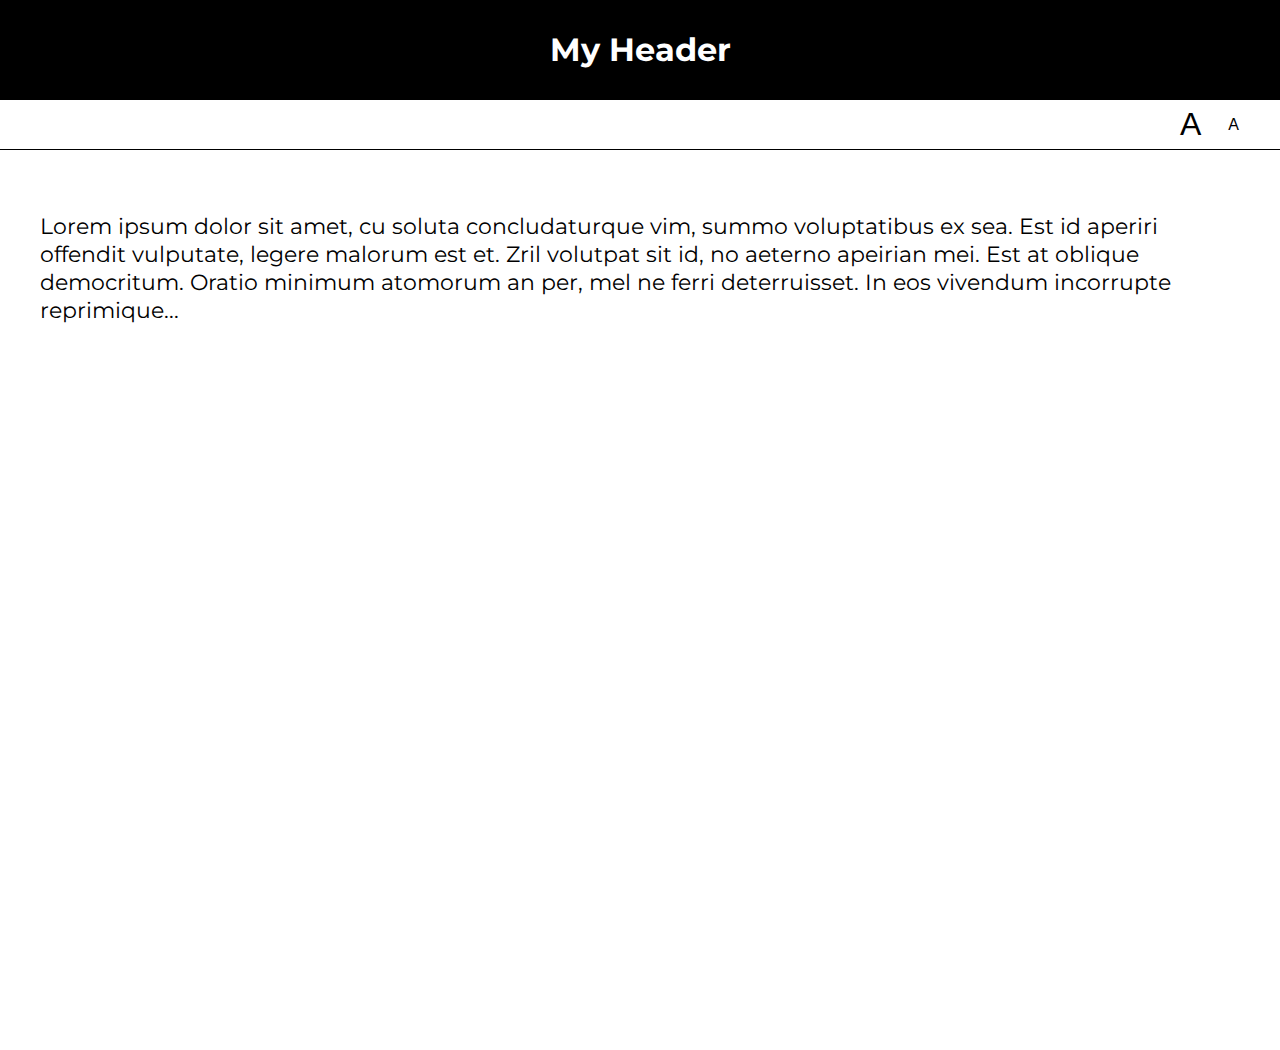
<file: lab05/01-font-switcher/index.html>
<!DOCTYPE html>
<html lang="en">
<head>
    <meta charset="UTF-8">
    <title>Lab 05: Font Switcher</title>
      <link rel="stylesheet" href="../style.css">
      <script src="index.js" defer></script>
</head>
<body class="high-contrast">
    <div class="container">

        <header><h1>My Header</h1></header>

        <nav>
            <button id="a1" title="Make font bigger">A</button>
            <button id="a2" title="Make font smaller">A</button>
        </nav>

        <div class="content">
            <p>
                Lorem ipsum dolor sit amet, cu soluta concludaturque vim,
                summo voluptatibus ex sea. Est id aperiri offendit vulputate,
                legere malorum est et. Zril volutpat sit id, no aeterno apeirian
                mei. Est at oblique democritum. Oratio minimum atomorum an per,
                mel ne ferri deterruisset. In eos vivendum incorrupte reprimique...
            </p>
        </div>

    </div>
</body>
</html>
</file>
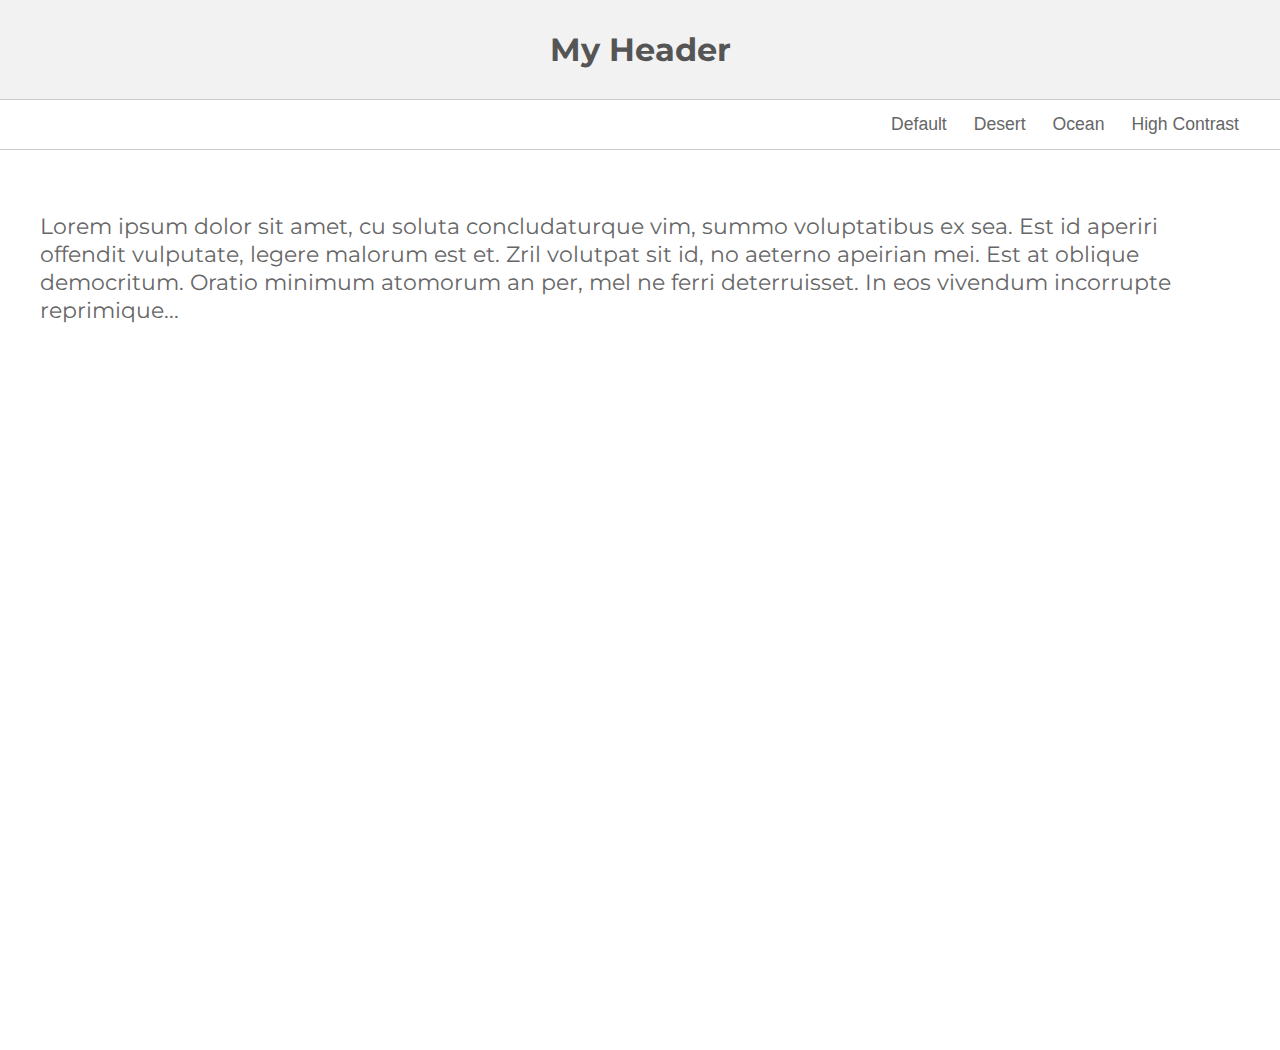
<file: lab05/02-theme-switcher/index.html>
<!DOCTYPE html>
<html lang="en" >

<head>
    <meta charset="UTF-8">
    <title>Lab 05: Theme Switcher</title>
    <link rel="stylesheet" href="../style.css">
    <script src="index.js" defer></script>
  
</head>

<body>

    <section class="container">
        <header><h1>My Header</h1></header>
        <nav>
            <button id="default" title="Change to 'Default' theme">Default</button>
            <button id="desert" title="Change to 'Desert' theme">Desert</button>
            <button id="ocean" title="Change to 'Ocean' theme">Ocean</button>
            <button id="high-contrast" title="Change to 'High Contrast' theme">High Contrast</button>
        </nav>
        <div class="content">
            <p>Lorem ipsum dolor sit amet, cu soluta concludaturque vim, summo voluptatibus ex sea. Est id aperiri offendit vulputate, legere malorum est et. Zril volutpat sit id, no aeterno apeirian mei. Est at oblique democritum. Oratio minimum atomorum an per,
            mel ne ferri deterruisset. In eos vivendum incorrupte reprimique...</p>
        </div>
    </section>
</body>

</html>
</file>
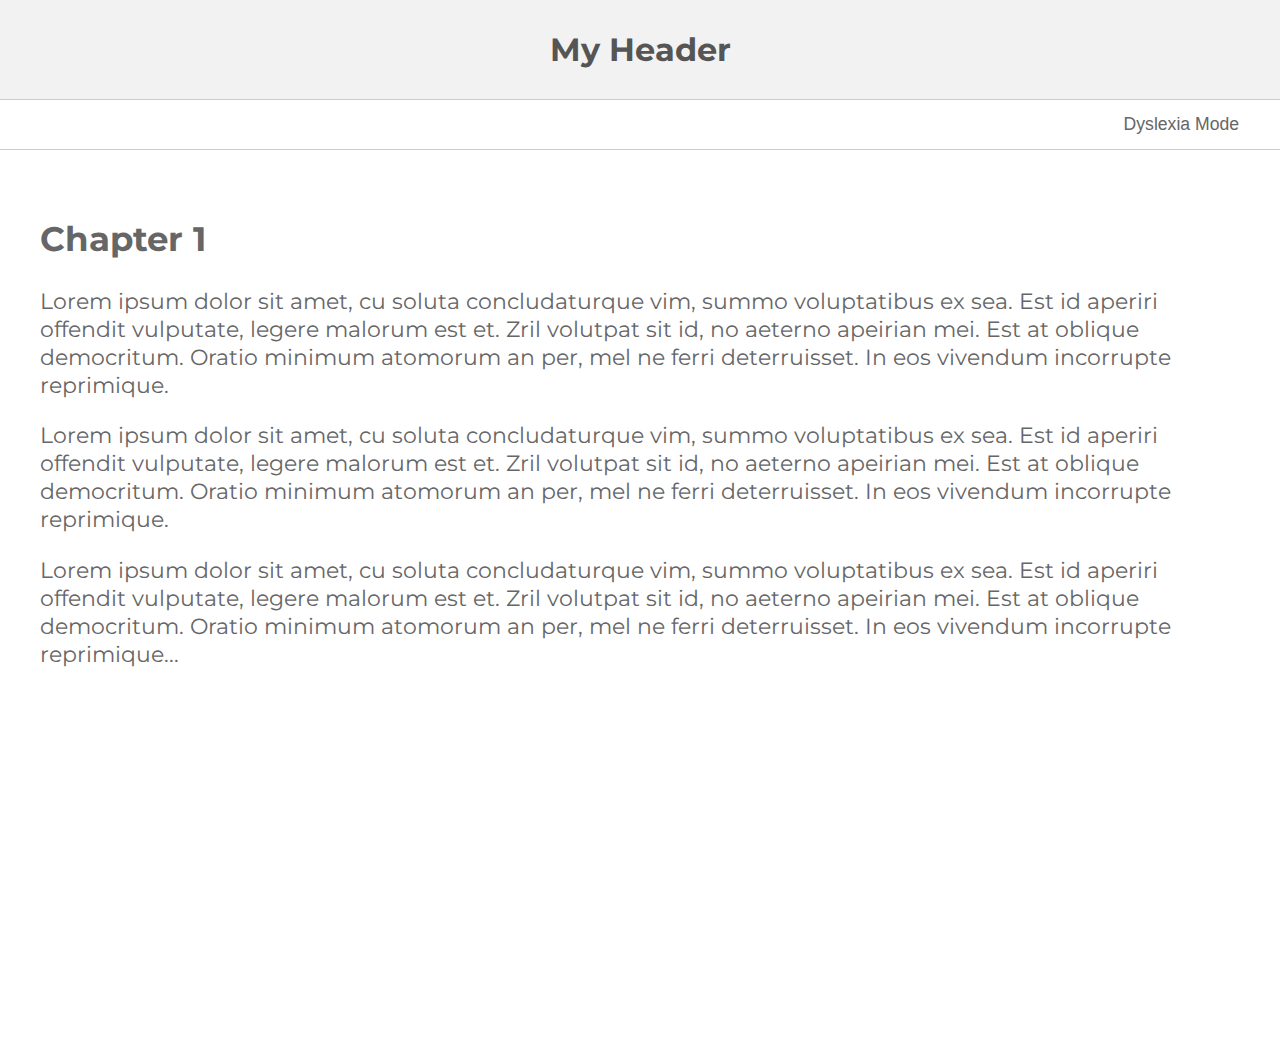
<file: lab05/03-dyslexia-mode/index.html>
<!DOCTYPE html>
<html lang="en">
<head>
    <meta charset="UTF-8">
    <title>Lab 05: Dyslexia Mode</title>
      <link rel="stylesheet" href="../style.css">
      <script src="index.js" defer></script>
</head>
<body>
    <div class="container">

        <header><h1>My Header</h1></header>

        <nav>
            <button id="dyslexia-toggle" href="#">Dyslexia Mode</button>
        </nav>

        <div class="content">
            <h2>Chapter 1</h2>
            <p>
                Lorem ipsum dolor sit amet, cu soluta concludaturque vim,
                summo voluptatibus ex sea. Est id aperiri offendit vulputate,
                legere malorum est et. Zril volutpat sit id, no aeterno apeirian
                mei. Est at oblique democritum. Oratio minimum atomorum an per,
                mel ne ferri deterruisset. In eos vivendum incorrupte reprimique.

            </p>

            <p>
                Lorem ipsum dolor sit amet, cu soluta concludaturque vim,
                summo voluptatibus ex sea. Est id aperiri offendit vulputate,
                legere malorum est et. Zril volutpat sit id, no aeterno apeirian
                mei. Est at oblique democritum. Oratio minimum atomorum an per,
                mel ne ferri deterruisset. In eos vivendum incorrupte reprimique.
                
            </p>

            <p>
                Lorem ipsum dolor sit amet, cu soluta concludaturque vim,
                summo voluptatibus ex sea. Est id aperiri offendit vulputate,
                legere malorum est et. Zril volutpat sit id, no aeterno apeirian
                mei. Est at oblique democritum. Oratio minimum atomorum an per,
                mel ne ferri deterruisset. In eos vivendum incorrupte reprimique...
                
            </p>
        </div>

    </div>
</body>
</html>
</file>
<file: lab05/style.css>
@import url(https://fonts.googleapis.com/css?family=Montserrat:400,700);

document, body {
   margin: 0px;
   font-family: 'Montserrat';
}

body * {
   box-sizing: border-box;
}

.container {
    min-height: 100vh;
    display: flex;
    flex-direction: column;
}

header, nav {
   display: flex;
   justify-content: center;
   height: 100%;
}

header {
    align-items: center;
    color: #555;
    border-bottom: solid 1px #CCC;
    background-color: #F2F2F2;
    height: 100px;
}
nav {
    height: 50px;
    border-bottom: solid 1px #CCC;
    justify-content: flex-end;
    padding-right: 20px;
}

button {
    background-color: transparent;
    border: 0px;
    text-decoration: none;
    font-size: 1.1em;
    color: #666;
    margin-right: 15px;
}

#a1 {
   font-size: 2em;
}
#a2 {
   font-size: 1em;
}

.content {
   padding: 40px;
   font-size: 1.4em;
   color: #666;
   min-height: 100vh;
}


/******************/
/* Custom Classes */
/******************/

.ocean header {
   background: #434a6c;
   color: white;
   font-family: 'Montserrat';
}
.ocean button, .ocean .content {
    color: #434a6c;
}
.ocean .content {
   background: #99cccc;
   line-height: 1.6em;
}
.ocean header, .ocean nav {
    border-bottom: solid 1px #434a6c;
}

.desert header {
    background: #A8651E;
    color: #EFDEC2;
}
.desert button {
    color: #A8651E;
}
.desert .content {
    background: #EFDEC2;
    color: #A8651E;
}
.desert header, .desert nav {
    border-bottom: solid 1px #774713;
}

.high-contrast header {
    background: black;
    color: white;
}
.high-contrast .content {
    background: white;
    color: black;
}
.high-contrast header, .high-contrast nav {
    border-bottom: solid 1px black;
}
.high-contrast header {
    background: black;
    color: white;
}
.high-contrast button {
    color: black;
}
.dyslexia-mode {
    letter-spacing: 0.35ch;
    word-spacing: 1.225ch;
    font-variant-ligatures: none;
    line-height: 2.0;
    color: black;
    font-size: 120;
}
.dyslexia-mode .content {
    max-width: 800px;
    align-self: center;
}
.dyslexia-mode button, .dyslexia-mode header h1,
.dyslexia-mode .content {
    color: black;
}
.dyslexia-mode p {
    margin-top: 3.5em;
}
</file>
